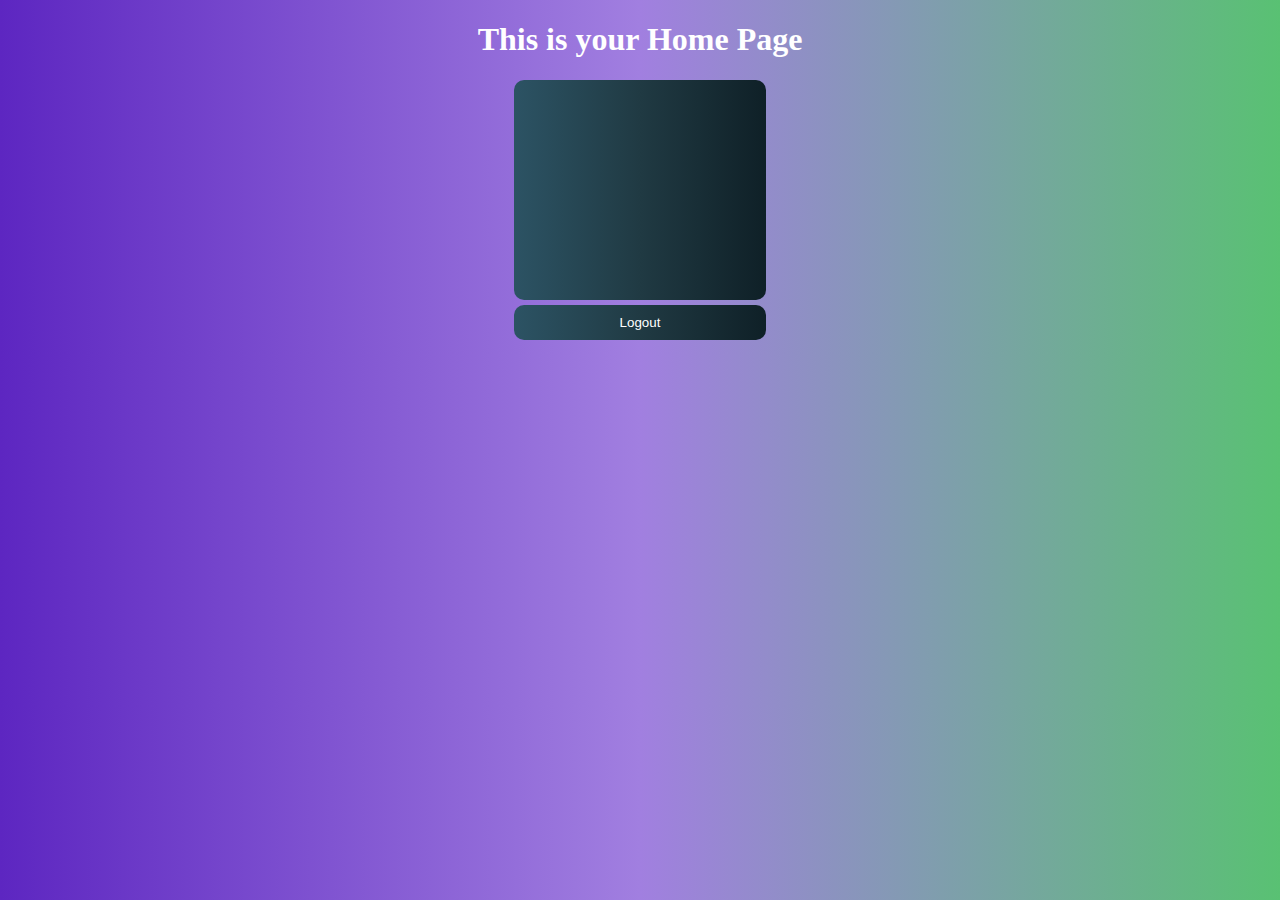
<file: Login&&SignUpPage/loggedIn.html>
<!DOCTYPE html>
<html lang="en">
  <head>
    <meta charset="UTF-8" />
    <meta name="viewport" content="width=device-width, initial-scale=1.0" />
    <title>Document</title>
    <link rel="stylesheet" href="style/loggedin.css" />
  </head>
  <body>
    <h1>This is your Home Page</h1>

    <div id="userInformations"></div>
    <button><a href="index.html" id="logOut">Logout</a></button>
    <script src="loggedIn.js"></script>
  </body>
</html>
</file>
<file: Login&&SignUpPage/style/loggedin.css>
body {
  background: #59c173; /* fallback for old browsers */
  background: -webkit-linear-gradient(
    to right,
    #5d26c1,
    #a17fe0,
    #59c173
  ); /* Chrome 10-25, Safari 5.1-6 */
  background: linear-gradient(
    to right,
    #5d26c1,
    #a17fe0,
    #59c173
  ); /* W3C, IE 10+/ Edge, Firefox 16+, Chrome 26+, Opera 12+, Safari 7+ */
  color: #fff;
  text-align: center;
}
#userInformations {
  width: 20%;
  margin: 0 auto;
  color: black;
  background: #0f2027; /* fallback for old browsers */
  background: -webkit-linear-gradient(
    to right,
    #2c5364,
    #203a43,
    #0f2027
  ); /* Chrome 10-25, Safari 5.1-6 */
  background: linear-gradient(
    to right,
    #2c5364,
    #203a43,
    #0f2027
  ); /* W3C, IE 10+/ Edge, Firefox 16+, Chrome 26+, Opera 12+, Safari 7+ */
  border-radius: 10px;
  height: 200px;
  padding: 20px 0 0 0;
}
#userInformations p {
  padding: 20px 0 5px;
  width: 80%;
  margin: 5px auto;
  color: #fff;
  font-size: 20px;
  border-bottom: 1px solid grey;
}
button {
  width: 20%;
  margin: 5px auto;
  color: black;
  background: #0f2027; /* fallback for old browsers */
  background: -webkit-linear-gradient(
    to right,
    #2c5364,
    #203a43,
    #0f2027
  ); /* Chrome 10-25, Safari 5.1-6 */
  background: linear-gradient(
    to right,
    #2c5364,
    #203a43,
    #0f2027
  ); /* W3C, IE 10+/ Edge, Firefox 16+, Chrome 26+, Opera 12+, Safari 7+ */
  border: none;
  border-radius: 10px;
  padding: 10px 0;
}
button:hover {
  cursor: pointer;
}
a {
  color: #fff;
  text-decoration: none;
}
</file>
